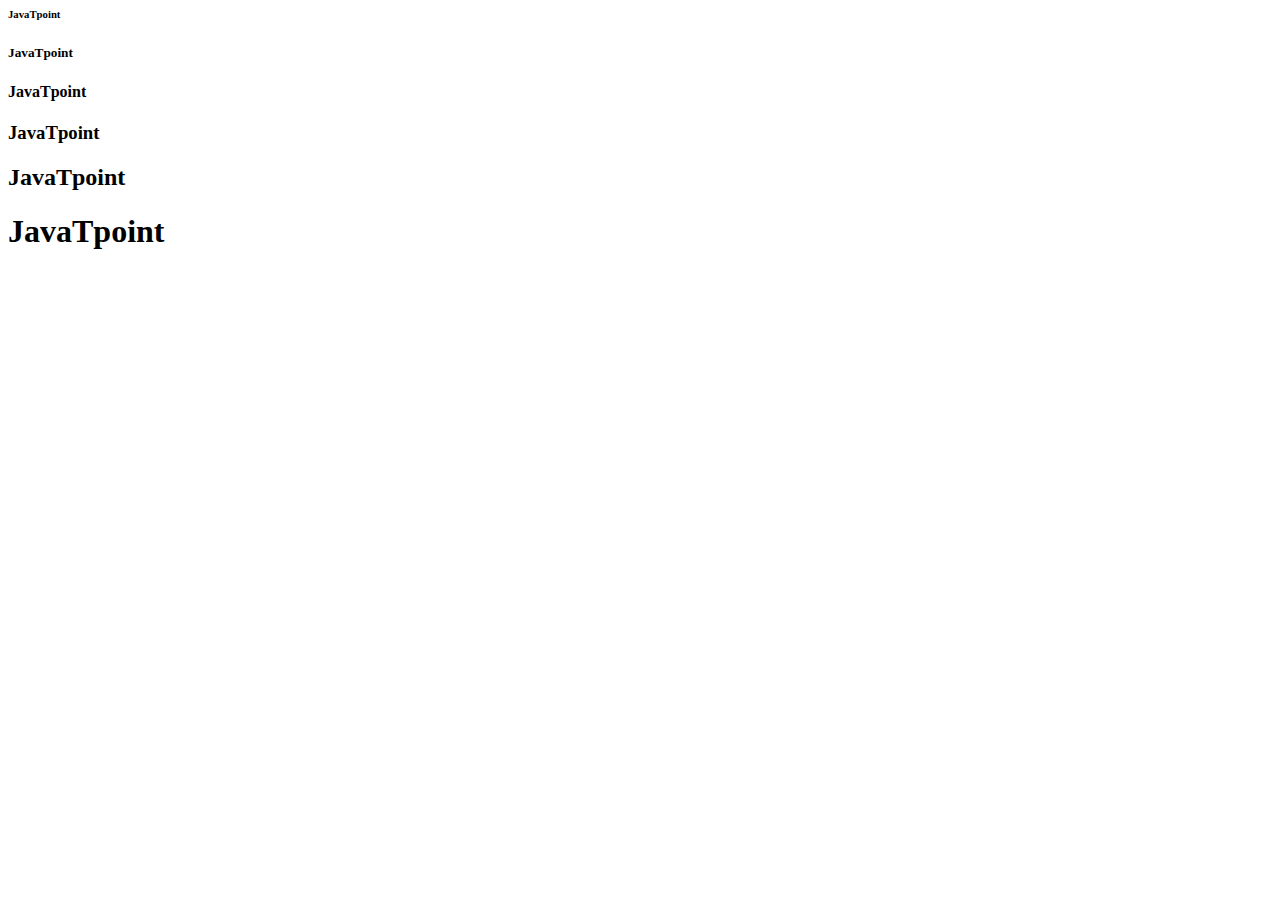
<file: br.html>
<Html>    
<Head>  
<title>  
Example of Header-level  
</title>  
</Head>  
<Body>   
  
<h6> JavaTpoint </h6>   
<h5> JavaTpoint </h5>  
<h4> JavaTpoint </h4>  
<h3> JavaTpoint </h3>  
<h2> JavaTpoint </h2>  
<h1> JavaTpoint </h1>  
</Body>  
</Html>
</file>
